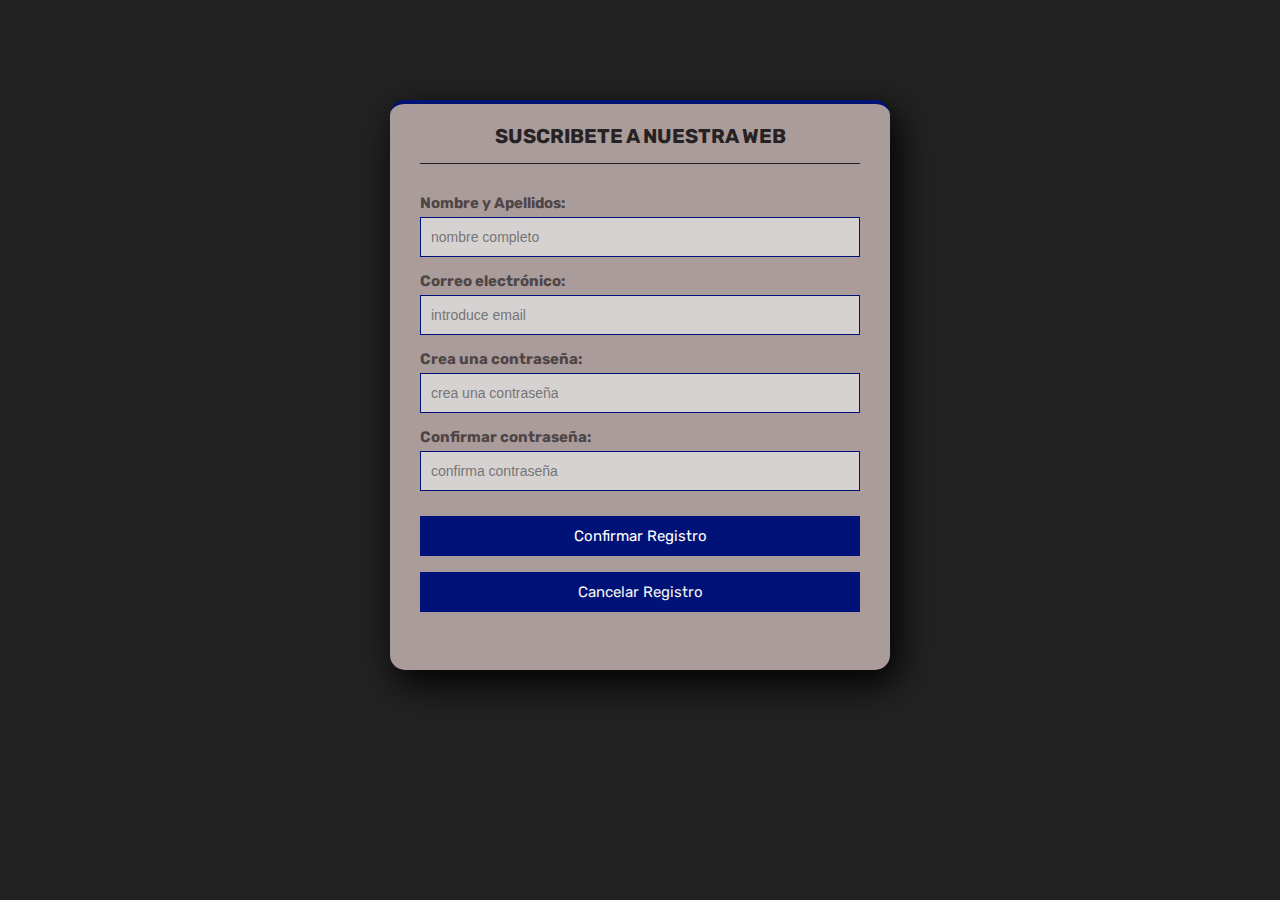
<file: index.html>
<!DOCTYPE html>
<html lang="en">
<head>
    <meta charset="UTF-8">
    <meta name="viewport" content="width=device-width, initial-scale=1.0">

    <!-- 
        link css
     -->
     <link rel="stylesheet" href="style.css">


    <title>Login</title>
</head>
<body>


    <section class="form-login">

        <h3>SUSCRIBETE A NUESTRA WEB</h3>

        <form action="" method="post" title="formulario de registro">

            <!-- usuario -->
            <label for="nombreComp">Nombre y Apellidos:</label>
            <input type="text" name="usu" id="usuario" placeholder="nombre completo" class="cont_" required>

            <!-- correo -->
            <label for="correoElec">Correo electrónico:</label>
            <input type="email" name="email" id="mail" placeholder="introduce email" class="cont_" required>

            <!-- contraseña -->
            <label for="contrasenia">Crea una contraseña:</label>
            <input type="password" name="pass" id="password" placeholder="crea una contraseña" class="cont_" required>

            <!-- confirmar contraseña -->
            <label for="confirmCont">Confirmar contraseña:</label>
            <input type="password" name="pass_" id="password_" placeholder="confirma contraseña" class="cont_" required>

            <!-- 
                mensaje de error si las contraseñas no coinciden 
             -->
             <p class="error_mensaje" id="errorMen"></p>

            <!-- 
                boton para iniciar sesion
            -->
            <button class="btn" id="confirmar" title="iniciar sesion"><a href="landing/index.html" target="_blank" rel="noopener noreferrer">Confirmar Registro</a></button>

            <!-- 
                boton para cerrar sesion
            -->
            <button class="btn" id="cancelar" title="cancelar sesion">Cancelar Registro</button>

        </form>

    </section>


    <!-- comienzo de javascript para recogida de datos->sessionStorage -->
    <script src="script.js"></script>
    
    
</body>
</html>
</file>
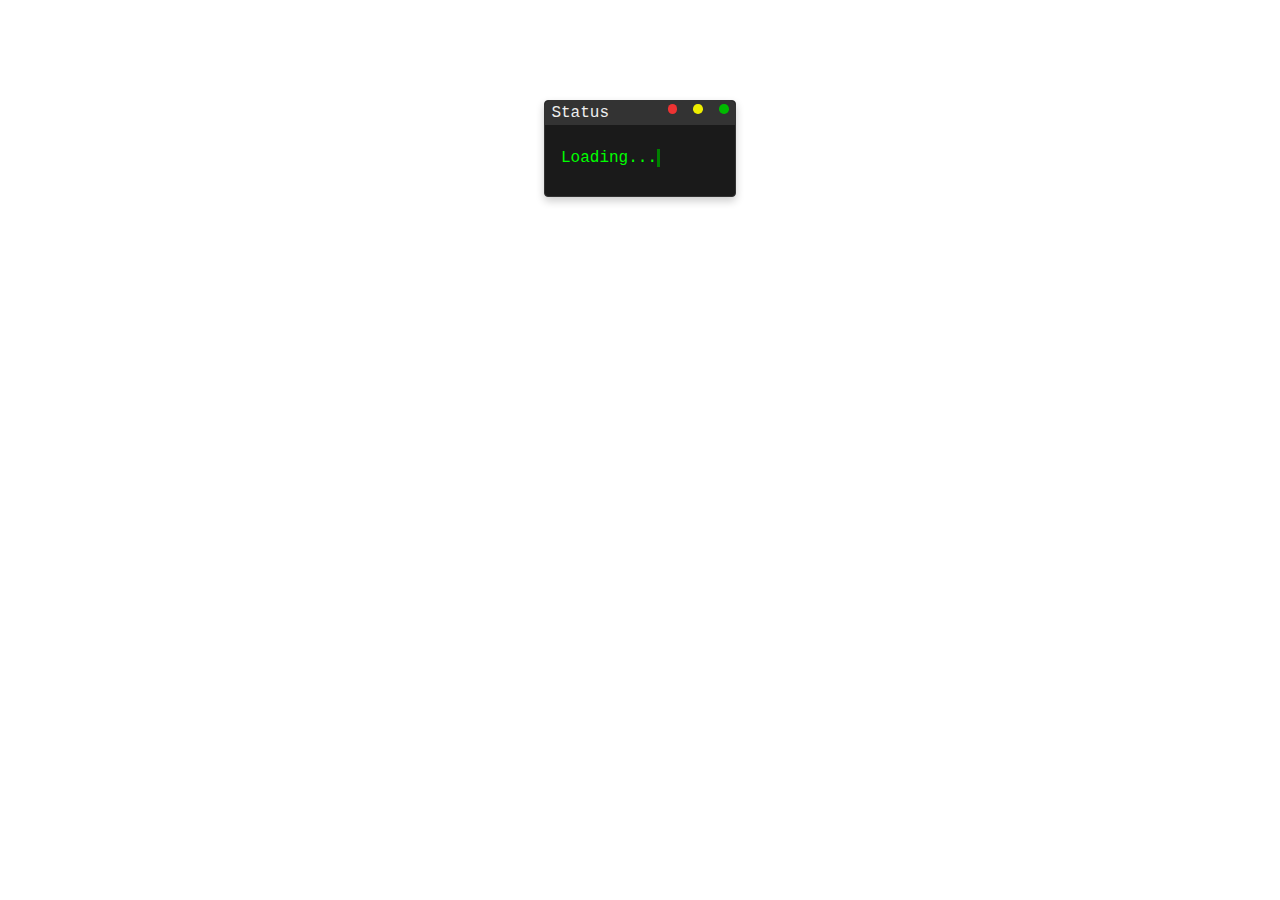
<file: landing/index.html>
<!DOCTYPE html>
<html lang="en">
<head>
    <meta charset="UTF-8">
    <meta name="viewport" content="width=device-width, initial-scale=1.0">
    <title>GitHub blog</title>

    <link rel="stylesheet" href="index.css">
</head>
<body>
    <div class="terminal-loader" id="loader">
        <div class="terminal-header">
            <div class="terminal-title">Status</div>
            <div class="terminal-controls">
                <div class="control close"></div>
                <div class="control minimize"></div>
                <div class="control maximize"></div>
            </div>
        </div>
        <div class="text">Loading...</div>
    </div>

    <header class="hidden">
        <a href="#"><span>Bienvenido a mi blog❗</span></a>

        <div>
            <button id="bdark">
                Modo oscuro
            </button>
        </div>
    </header>

    <main class="hidden">
        <section>
            <h1>Aprende a usar GitHub en 4 sencillos pasos</h1>
            
            <p style="padding-top: 30px;">
                GitHub es una plataforma líder en el mundo del desarrollo de software colaborativo. Ofrece a los desarrolladores un entorno centralizado para alojar, revisar y colaborar en proyectos de código abierto y privados. 
            </p>
            <p style="padding-top: 10px;">
                Con su sistema de control de versiones basado en Git, GitHub permite a los equipos de desarrollo gestionar fácilmente cambios en el código, realizar seguimiento de problemas y coordinar el trabajo de manera eficiente.
            </p>
            <p style="padding-top: 10px;">
               <blockquote>
                GitHub fomenta la colaboración entre desarrolladores y la mejora continua de proyectos mediante su interfaz intuitiva y sus funciones sociales, como la capacidad de seguir a otros desarrolladores y contribuir a proyectos abiertos. 
               </blockquote> 
            </p>
            <p style="padding-top: 10px;">
                Git es un sistema de control de versiones distribuido ampliamente utilizado en el desarrollo de software. Permite a los desarrolladores rastrear cambios en el código, trabajar en paralelo en diferentes funciones y fusionar fácilmente las contribuciones de varios colaboradores. Con Git, los equipos pueden mantener un historial completo de cambios en el código, lo que facilita la colaboración y la gestión eficiente de proyectos. 
            </p>
            <p style="padding-top: 10px;">
                Además, su estructura descentralizada proporciona flexibilidad y robustez, lo que lo convierte en una herramienta indispensable para el desarrollo de software moderno.
            </p>
        </section>
    </main>

    <dialog id="dialog" style="border-radius: 10px;">
        <h1 style="font-family: system-ui, -apple-system, BlinkMacSystemFont, 'Segoe UI', Roboto, Oxygen, Ubuntu, Cantarell, 'Open Sans', 'Helvetica Neue', sans-serif;">TEXTO INFORMATIVO</h1>
        <p>
            Lorem ipsum dolor sit, amet consectetur adipisicing elit. Similique hic sequi sunt assumenda commodi. <br>
            Dolorum, illum soluta. Recusandae ducimus quaerat nulla natus, tempore illum in! Eligendi provident <br>
            nesciunt animi eius?
        </p>

        <p class="ejercicio13"><a href="ejercico13/ejercicio13.html" target="_blank" rel="noopener noreferrer" style="text-decoration: none; color: rgb(34, 33, 33); font-weight: bold; font-size: 20px;">➡️MI SITIO WEB💻⬅️</a></p>
        <button id="ocultar">Cerrar información</button>
    </dialog>

    <button id="abrir" class="hidden" style="margin-bottom: 150px;">Ver más información</button>

    <script src="index.js"></script>
</body>
</html>
</file>
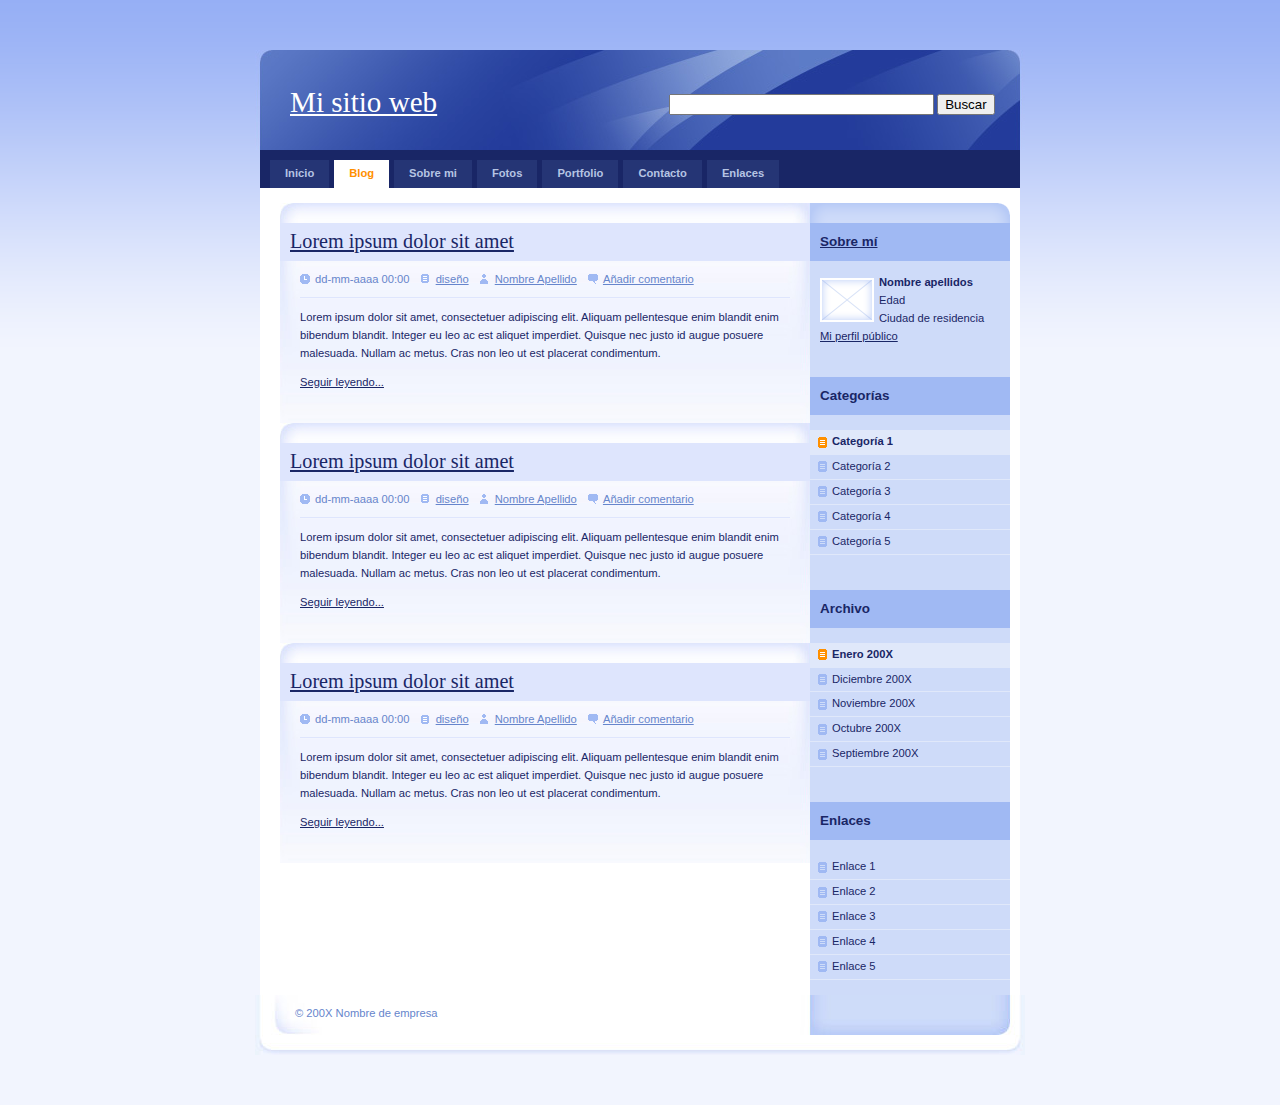
<file: landing/ejercico13/ejercicio13.html>
<!DOCTYPE html PUBLIC "-//W3C//DTD XHTML 1.0 Strict//EN" "http://www.w3.org/TR/xhtml1/DTD/xhtml1-strict.dtd">
<html xmlns="http://www.w3.org/1999/xhtml" xml:lang="es" lang="es">
<head>
    <!-- Este diseño está basado en un diseño web libre llamado CrystalX y que se puede descargar desde
         la dirección http://www.oswd.org/design/preview/id/3465 -->
    <meta http-equiv="content-type" content="text/html; charset=utf-8" />
    <meta http-equiv="content-language" content="es" />

    <meta name="copyright" content="Design/Code: Vit Dlouhy [Nuvio - www.nuvio.cz]; e-mail: vit.dlouhy@nuvio.cz" />
    
    <title>Mi sitio web</title>
    <meta name="description" content="Mi sitio web" />
    <meta name="keywords" content="sitio, web" />
    
    <link rel="index" href="./" title="Inicio" />
    <link rel="stylesheet" media="screen,projection" type="text/css" href="./css/principal.css" />
</head>

<body>

<!-- Contenedor -->
<div id="contenedor">

    <!-- Cabecera -->
    <div id="cabecera">

        <!-- Logo -->
        <h1 id="logo"><a href="./" title="Mi sitio web">Mi sitio web</a></h1>

        <!-- Buscador -->
        <div id="buscador">
            <form action="" method="get">
                <fieldset>
                	<legend>Buscador</legend>
                    <input type="text" name="busqueda" size="30" />
                    <input type="submit" name="botonbuscar" value="Buscar" />
                </fieldset>
            </form>
        </div> <!-- /buscador -->

		<div class="clear"></div>
    </div> <!-- /cabecera -->

     <!-- Menú principal -->
     <div id="menu">
            <ul>
                <li><a href="#">Inicio</a></li>
                <li class="seleccionado"><a href="#">Blog</a></li>
                <li><a href="#">Sobre mi</a></li>
                <li><a href="#">Fotos</a></li>
                <li><a href="#">Portfolio</a></li>
                <li><a href="#">Contacto</a></li>
                <li><a href="#">Enlaces</a></li>
            </ul>

        <div class="clear"></div>
     </div> <!-- /menú principal -->

     <!-- Contenido -->
     <div id="contenido">

		<!-- Principal -->
		<div id="principal">

            <!-- Articulo -->
            <div class="articulo">
                <h2><a href="#">Lorem ipsum dolor sit amet</a></h2>
                <p class="info">
                    <span class="fecha">dd-mm-aaaa 00:00</span>
                    <span class="categoria"><a href="#">diseño</a></span>
                    <span class="autor"><a href="#">Nombre Apellido</a></span>
                    <span class="comentarios"><a href="#">Añadir comentario</a></span>
                </p>

                <p>Lorem ipsum dolor sit amet, consectetuer adipiscing elit. Aliquam pellentesque enim blandit enim bibendum blandit.
                Integer eu leo ac est aliquet imperdiet. Quisque nec justo id augue posuere malesuada. Nullam ac metus. Cras non leo
                ut est placerat condimentum.</p>

                <p class="btn-more"><a href="#">Seguir leyendo...</a></p>
            </div> <!-- /articulo -->

            <div class="clear"></div>
            
            <!-- Articulo -->
            <div class="articulo">
                <h2><a href="#">Lorem ipsum dolor sit amet</a></h2>
                <p class="info">
                    <span class="fecha">dd-mm-aaaa 00:00</span>
                    <span class="categoria"><a href="#">diseño</a></span>
                    <span class="autor"><a href="#">Nombre Apellido</a></span>
                    <span class="comentarios"><a href="#">Añadir comentario</a></span>
                </p>

                <p>Lorem ipsum dolor sit amet, consectetuer adipiscing elit. Aliquam pellentesque enim blandit enim bibendum blandit.
                Integer eu leo ac est aliquet imperdiet. Quisque nec justo id augue posuere malesuada. Nullam ac metus. Cras non leo
                ut est placerat condimentum.</p>

                <p class="btn-more"><a href="#">Seguir leyendo...</a></p>
            </div> <!-- /articulo -->

            <div class="clear"></div>
            
            <!-- Articulo -->
            <div class="articulo">
                <h2><a href="#">Lorem ipsum dolor sit amet</a></h2>
                <p class="info">
                    <span class="fecha">dd-mm-aaaa 00:00</span>
                    <span class="categoria"><a href="#">diseño</a></span>
                    <span class="autor"><a href="#">Nombre Apellido</a></span>
                    <span class="comentarios"><a href="#">Añadir comentario</a></span>
                </p>

                <p>Lorem ipsum dolor sit amet, consectetuer adipiscing elit. Aliquam pellentesque enim blandit enim bibendum blandit.
                Integer eu leo ac est aliquet imperdiet. Quisque nec justo id augue posuere malesuada. Nullam ac metus. Cras non leo
                ut est placerat condimentum.</p>

                <p class="btn-more"><a href="#">Seguir leyendo...</a></p>
            </div> <!-- /articulo -->

            <div class="clear"></div>

        </div><!-- /principal -->

        <!-- Secundario -->
        <div id="secundario">

                <!-- Sobre mi -->
                <h3><a href="#">Sobre mí</a></h3>

                <div id="sobremi">
                    <img src="imagenes/mifoto.gif" alt="Mi foto" />
                    <p><strong>Nombre apellidos</strong><br />
                    Edad<br />
                    Ciudad de residencia<br />
                    <a href="#">Mi perfil público</a></p>
                </div> <!-- /sobre mi -->

                <div class="clear"></div>

                <!-- Categorías -->
                <h3>Categorías</h3>

                <ul id="categorias">
                    <li class="seleccionado"><a href="#">Categoría 1</a></li>
                    <li><a href="#">Categoría 2</a></li>
                    <li><a href="#">Categoría 3</a></li>
                    <li><a href="#">Categoría 4</a></li>
                    <li><a href="#">Categoría 5</a></li>
                </ul>

                <div class="clear"></div>

                <!-- Archivo -->
                <h3>Archivo</h3>

                <ul id="archivo">
                    <li class="seleccionado"><a href="#">Enero 200X</a></li>
                    <li><a href="#">Diciembre 200X</a></li>
                    <li><a href="#">Noviembre 200X</a></li>
                    <li><a href="#">Octubre 200X</a></li>
                    <li><a href="#">Septiembre 200X</a></li>
                </ul>

                <div class="clear"></div>

                <!-- Enlaces -->
                <h3>Enlaces</h3>

                <ul id="enlaces">
                    <li><a href="#">Enlace 1</a></li>
                    <li><a href="#">Enlace 2</a></li>
                    <li><a href="#">Enlace 3</a></li>
                    <li><a href="#">Enlace 4</a></li>
                    <li><a href="#">Enlace 5</a></li>
                </ul>

                <div class="clear"></div>

        </div> <!-- /secundario -->

	<div class="clear"></div>
    </div> <!-- /contenido -->

    <!-- Pie de página -->
    <div id="pie">
        <p id="copyright">&copy; 200X Nombre de empresa</p>
    </div> <!-- /pie de página -->

</div> <!-- /contenedor -->

</body>
</html>
</file>
<file: style.css>
@import url('https://fonts.googleapis.com/css2?family=Rubik:ital,wght@0,300..900;1,300..900&display=swap');

/* <uniquifier>: Use a uniquifier for the class name
<weight>: Use a value from 300 to 900

.rubik-<uniquifier> {
  font-family: "Rubik", sans-serif;
  font-optical-sizing: auto;
  font-weight: <weight>;
  font-style: normal;
} */



* {
    margin: 0;
    padding: 0;
    box-sizing: border-box;
  }

body{
    background-color: #222;
}

.form-login{
    width: 500px;
    height: 570px;
    background: #aa9c9a;
    margin: auto;
    margin-top: 100px;
    box-shadow: 7px 13px 37px #000;
    padding: 20px 30px;
    border-top: 4px solid #017;
    color: white;
    border-radius: 15px;
}

.form-login h3{
    margin: 0;
    text-align: center;
    height: 40px;
    margin-bottom: 30px;
    border-bottom: 1px solid;
    font-size: 20px;
    color: #262223;
    font-family: "Rubik", sans-serif;
}

.cont_{
    width: 100%;
    border: 1px solid #017;
    margin-bottom: 15px;
    margin-top: 5px;
    padding: 11px 10px;
    background: #d7d2d2;
    font-size: 14px;
    font-weight: bold;
}

.cont_::placeholder{
    font-weight: normal;
}

.btn{
    width: 100%;
    height: 40px;
    background: #017;
    border: none;
    color: white;
    margin-bottom: 16px;
    cursor: pointer;
    color: #f4f3f2;
    font-size: 15px;
    font-family: "Rubik", sans-serif;
    font-weight: 400;
}

.btn:hover{
    background: #6e45ff;
    color: #1e0372;
    border-radius: 10px;
    transition: 0.5s;
}

a{
    text-decoration: none;
    color: white;
}

a:hover{
    color: #1e0372;
    transition: 0.5s;
}

.error_mensaje{
    color: red;
    font-size: 18px;
    text-align: center;
    margin-bottom: 10px;
    font-family: "Rubik", sans-serif;
    font-weight: 400;
}

label{
    color: #4e4546;
    font-family: "Rubik", sans-serif;
    font-weight: bold;
    font-size: 15px;
}
</file>
<file: landing/index.css>
body{
    box-sizing: border-box;
    
    padding: 0;
    margin: 0;
    /* 0.4s cambio de color fondo */
    transition: all 0.4s;
    font-family: monospace;
}

/* 
    bienvenido a mi web
*/

span{
    margin: 20px auto;
    display: block;
    font-family: monospace;
    border-right: 4px solid;
    white-space: nowrap;
    /* caracteres del texto */
    width: 22ch;

    animation: write 3s steps(22),
              blink 0.5s infinite step-end alternate;

    overflow: hidden;
}

@keyframes write {
    from{
        width: 0;
    }
}

@keyframes blink {
    50%{
        border-color: transparent;
    }
}


/* 
    h1 animation
*/

h1{
    /* color: white; */
    text-align: center;
    padding: 16px;
    margin: 0;
    width: 100%;
    /* sticky !fixed -> no se sobre pone en las imagenes */
    position: sticky;
    top: 0;
    left: 0;


    /* animación */
    animation: enhance-header linear both;
    animation-timeline: scroll(root);
    animation-range: 0 200px;
    z-index: 1;
}

/* 
    ANIMACIÓN DEL H1 -> TITULO
*/

@keyframes enhance-header{
    to{
        background: rgba(255, 255, 255, 0.4);
        backdrop-filter: blur(5px);
        font-size: 30px;
        color: black;
    }
}


/* =========== */

header{
    background-color: rgb(255, 195, 228);
    padding: 10px;
    display: flex;
    justify-content: space-between;
    align-items: center;
}

header a{
    font-weight: bolder;
    text-decoration: none;
    color: black;
    font-size: 2em;
}

header button{
    border-radius: 5px;
    cursor: pointer;
    font-size: 1em;
    padding: 10px;
    border: none;
    background: transparent;
}

header button:hover{
    background-color: black;
    color: white;
}

main{
    width: 80%;
    margin: 0 auto;
}

main h1{
    font-size: 3em;
}

main .datos{
    padding-bottom: 30px;
}

main p{
    font-size: 2em;
}

main a{
    color: rgb(243, 104, 24);
}

main blockquote{
    font-size: 1.5em;
    border-left: solid 15px greenyellow;
    background-color: yellowgreen;
    padding: 20px;
}



/* estilos modo de color */
body.darkmode{
    background-color: rgb(32, 32, 44);
    color: white;
}

.darkmode header{
    background-color: rgb(12, 12, 22);
    color: white;
}

.darkmode header a{
    color: white;
}

.darkmode button{
    color: white;
}

.darkmode button:hover{
    background-color: white;
    color: black;
}

.darkmode main a{
    color: yellowgreen;
}

.darkmode main blockquote{
    border-left-color: #c40b0b;
    background-color: #222;
}

#abrir{
    margin-top: 1px;
    margin-left: 150px;
    width: 180px;
    height: 40px;
    border-radius: 5px;
    background-color: #222;
    color: aliceblue;
    cursor: pointer;
    font-size: 15px;
}

#abrir:hover{
    background-color: rgb(12, 12, 22);
    color: white;
}

#ocultar{
    margin-top: 1px;
    margin-left: 1px;
    width: 180px;
    height: 40px;
    border-radius: 5px;
    background-color: #222;
    color: aliceblue;
    cursor: pointer;
    font-size: 15px;
}

#ocultar:hover{
    background-color: rgb(12, 12, 22);
    color: white;
}

/* scroll-bar */
::-webkit-scrollbar{
    width: 0.6rem;
    background-color: hsl(0, 0%, 12%);
  }
  
  ::-webkit-scrollbar-thumb{
    background-color: hsl(0, 0%, 20%);
}


/* responsive */
@media only screen and (max-width: 768px) {
    header a {
      font-size: 1.2em;
    }
  
    main h1 {
      font-size: 2.5em;
    }
  
    main p {
      font-size: 1em;
    }
}
  
@media only screen and (max-width: 480px) {
    header {
      flex-direction: column; /* Change layout on smaller screens */
      align-items: flex-start;
    }
  
    main {
      padding: 10px; /* Add padding on smaller screens */
    }
}

/* Estilos para ocultar el contenido antes de cargar */
main.hidden, header.hidden, #abrir.hidden {
    display: none;
}


/* 
    carga loading
*/

@keyframes blinkCursor {
    50% {
      border-right-color: transparent;
    }
  }
  
  @keyframes typeAndDelete {
    0%,
    10% {
      width: 0;
    }
    45%,
    55% {
      width: 6.2em;
    } /* adjust width based on content */
    90%,
    100% {
      width: 0;
    }
  }
  
  .terminal-loader {
    border: 0.1em solid #333;
    background-color: #1a1a1a;
    color: #0f0;
    font-family: "Courier New", Courier, monospace;
    font-size: 1em;
    padding: 1.5em 1em;
    width: 12em;
    margin: 100px auto;
    box-shadow: 0 4px 8px rgba(0, 0, 0, 0.2);
    border-radius: 4px;
    position: relative;
    overflow: hidden;
    box-sizing: border-box;
  }
  
  .terminal-header {
    position: absolute;
    top: 0;
    left: 0;
    right: 0;
    height: 1.5em;
    background-color: #333;
    border-top-left-radius: 4px;
    border-top-right-radius: 4px;
    padding: 0 0.4em;
    box-sizing: border-box;
  }
  
  .terminal-controls {
    float: right;
  }
  
  .control {
    display: inline-block;
    width: 0.6em;
    height: 0.6em;
    margin-left: 0.4em;
    border-radius: 50%;
    background-color: #777;
  }
  
  .control.close {
    background-color: #e33;
  }
  
  .control.minimize {
    background-color: #ee0;
  }
  
  .control.maximize {
    background-color: #0b0;
  }
  
  .terminal-title {
    float: left;
    line-height: 1.5em;
    color: #eee;
  }
  
  .text {
    display: inline-block;
    white-space: nowrap;
    overflow: hidden;
    border-right: 0.2em solid green; /* Cursor */
    animation: typeAndDelete 4s steps(11) infinite,
      blinkCursor 0.5s step-end infinite alternate;
    margin-top: 1.5em;
  }
</file>
<file: landing/ejercico13/css/principal.css>
/* ---- Estilos b�sicos ---------------------------------------------------- */

body {
  margin: 0;
  padding: 0;
  background: #F2F5FE url("../imagenes/fondo.gif") 0 0 repeat-x;
  font: 70%/160% "verdana", sans-serif;
  color: #192666;
}

a {
  color:#192666;
}
a:hover {
  color:#4F6AD7;
}

p {
  margin: 1em 0;
  padding: 0;
}

.clear {
  clear: both;
}

h1, h2, h3, h4, h5 {
  margin: 1em 0;
  padding:0;
}

h1 {
  font-size: 260%;
  font-family: "georgia", serif;
  font-weight: normal;
}

h2 {
  font-size:180%;
  font-family: "georgia", serif;
  font-weight:normal;
}

h3 {
  font-size:120%;
  font-weight:bold;
}

ul, ol {
  margin: 1em 0 1em 2em;
  padding:0;
}

/* ---- Layout ------------------------------------------------------------- */

#contenedor {
  width:770px;
  margin: 50px auto 0 auto;
}

#cabecera {
  width: 770px;
  position: relative;
  height: 100px;
  margin: 0;
  padding: 0;
  background: #233C9B url("../imagenes/cabecera.jpg") no-repeat;
  color: #FFF;
}

#contenido {
  width: 760px;
  margin: 0 5px;
  background: #FFF;
}

#contenido #principal {
  float: left;
  width: 530px;
  margin-top: 15px;
  padding:0 0 0 20px;
  background: #FFF;
}

#contenido #secundario {
  float: left;
  width: 200px;
  margin: 15px 0 0 0;
  padding: 0;
  background: #CEDBF9 url("../imagenes/fondo_columna.gif") no-repeat;
}

#pie {
  clear: both;
  height: 60px;
  margin-bottom: 50px;
  background: url("../imagenes/fondo_pie.jpg") no-repeat;
  color: #6685CC;
  position: relative;
}

/* ---- Cabecera ----------------------------------------------------------- */
#cabecera #logo {
  position: absolute;
  top: 35px;
  left: 35px;
  margin: 0;
}

#cabecera #logo a {
  color: #FFF;
  display: block;
  line-height: 35px;
}

#cabecera #logo a:hover {
  color: #B5C4E3;
  text-decoration: underline;
}

#cabecera #buscador {
  position: absolute;
  top: 40px;
  right: 20px;
}

#cabecera #buscador legend {
  display: none;
}

#cabecera #buscador fieldset {
  border: none;
}

/* ---- Men� --------------------------------------------------------------- */
#menu {
  background: #192666;
  margin: 0 5px;
  padding: 10px 0 0 0;
}

#menu ul {
  margin: 0 10px;
  padding: 0;
  list-style:none;
}

#menu ul li {
  margin: 0 5px 0 0;
  padding: 0;
  float:left;
}

#menu ul li a {
  display: block;
  position: relative;
  padding: 5px 15px;
  border: 0;
  background: #253575;
  color: #B5C4E3;
  font-weight: bold;
  text-decoration: none;
  cursor: pointer;
}

#menu ul li a:hover {
  background: #31479B;
}

#menu ul li.seleccionado a {
  background: #FFF;
  color: #FF9000;
}

/* ---- Contenidos --------------------------------------------------------- */
#contenido .articulo {
  clear: both;
  margin: 0;
  padding: 20px;
  background: url("../imagenes/fondo_articulo.jpg") no-repeat;
}

#contenido .articulo h2 {
  margin: 0 -20px;
  padding: 10px;
  background: #DEE5FD;
  color: #192666;
}


#contenido .info {
  margin: 10px 0;
  padding-bottom: 8px;
  border-bottom: 1px solid #DEE5FD;
  color:#6685CC;
}

#contenido .info a { color:#6685CC; }
#contenido .info a:hover { color:#FF9000; }

#contenido .info span.fecha, #contenido .info span.categoria, #contenido .info span.autor, #contenido .info span.comentarios {
  padding-left:15px;
}

#contenido .info span.fecha { background: url("../imagenes/icono_fecha.gif") 0 50% no-repeat; }
#contenido .info span.categoria { background: url("../imagenes/icono_categoria.gif") 0 50% no-repeat; margin-left: 8px; }
#contenido .info span.autor { background: url("../imagenes/icono_autor.gif") 0 50% no-repeat; margin-left: 8px; }
#contenido .info span.comentarios { background: url("../imagenes/icono_comentarios.gif") 0 50% no-repeat; margin-left: 8px; }

#contenido #secundario h3 {
  padding: 10px 0 10px 10px;
  margin-top: 20px;
  background: #A0B9F3;
  color: #192666;
}

#contenido #secundario #sobremi img {
  float: left;
  margin: 4px 5px 0 0;
}

#contenido #secundario #sobremi p {
}

#contenido #secundario div {
  padding: 0 10px;
}

#contenido #secundario ul {
  margin: 15px 0;
  padding: 0;
  list-style:none;
}

#contenido #secundario li {
  margin: 0;
  padding: 0;
  border-bottom: 1px solid #E0E8FA;
}

#contenido #secundario li a {
  display: block;
  padding: 3px 0 3px 22px;
  background: url("../imagenes/icono_elemento.gif") 8px no-repeat;
  text-decoration: none;
}

#contenido #secundario li a:hover {
  background-color: #E0E8FA;
  color: #192666;
}

#contenido #secundario li.seleccionado a {
  background: #E0E8FA url("../imagenes/icono_elemento_seleccionado.gif") 8px no-repeat;
  font-weight: bold;
}

/* ---- Pie ---------------------------------------------------------------- */
#pie p {
  margin: 0;
  padding: 0;
  position: absolute;
  top: 10px;
  left: 40px;
}
</file>
